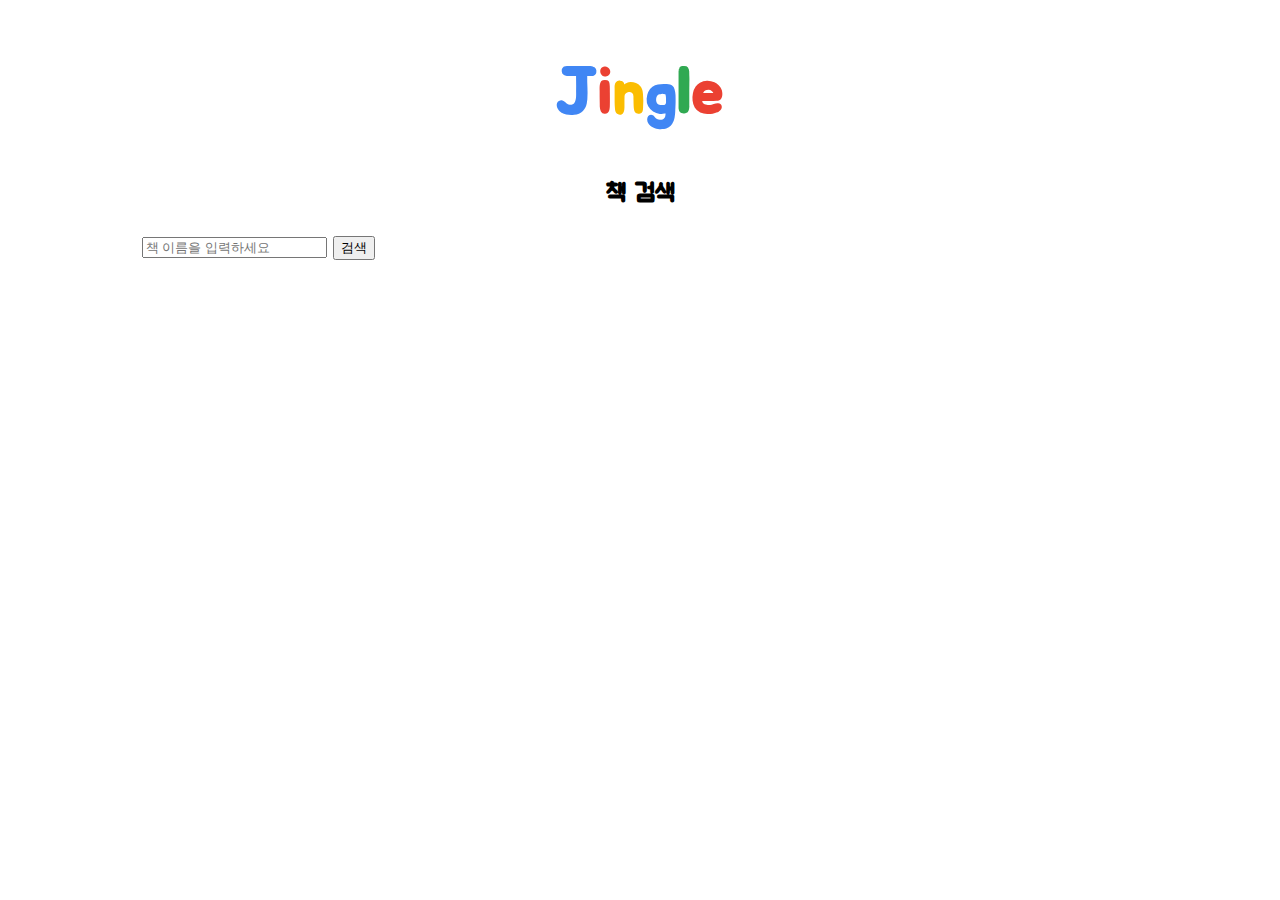
<file: index.html>
<!DOCTYPE html>
<html lang="ko">
<head>
    <meta charset="UTF-8">
    <meta http-equiv="X-UA-Compatible" content="IE=edge">
    <meta name="viewport" content="width=device-width, initial-scale=1.0">
    <title>Jingle - 책 검색</title>
    <link href="https://cdn.jsdelivr.net/npm/bootstrap@5.3.0-alpha1/dist/css/bootstrap.min.css" 
    rel="stylesheet" integrity="sha384-GLhlTQ8iRABdZLl6O3oVMWSktQOp6b7In1Zl3/Jr59b6EGGoI1aFkw7cmDA6j6gD" crossorigin="anonymous">
    <script src="https://code.jquery.com/jquery-3.6.3.js"
        integrity="sha256-nQLuAZGRRcILA+6dMBOvcRh5Pe310sBpanc6+QBmyVM=" crossorigin="anonymous"></script>
    <link rel="stylesheet" href="1.css">
</head>

<body>
    <h1><a href="index.html"><span>J</span><span>i</span><span>n</span><span>g</span><span>l</span><span>e</span></a></h1>
    <h2>책 검색</h2>
    <script src="https://cdn.jsdelivr.net/npm/bootstrap@5.3.0-alpha1/dist/js/bootstrap.bundle.min.js" 
    integrity="sha384-w76AqPfDkMBDXo30jS1Sgez6pr3x5MlQ1ZAGC+nuZB+EYdgRZgiwxhTBTkF7CXvN" crossorigin="anonymous"></script>
    <div class="search-bar input-group mb-3 mx-auto mt-5">
        <input type="text" id="bookname" class="form-control" placeholder="책 이름을 입력하세요" 
        aria-label="Recipient's username" aria-describedby="button-addon2">
        <button id="search" class="btn btn-outline-secondary" type="button" id="button-addon2">검색</button>
      </div>
    
    
    <p class="mb-3 mx-auto mt-5"></p>
    <script>
        $(document).ready(function () {
            $ ("#search").click(function (){
                $.ajax({
                    method: "GET",
                    url: "https://dapi.kakao.com/v3/search/book?target=title",
                    data: { query : $("#bookname").val() }, 
                                        headers : {Authorization: "KakaoAK af3ec0cded6b825dc0bc372825662e6f"}
                })
                    .done(function (msg) { 
                        let picking = Math.floor(Math.random() * msg.documents.length)
                        let title_res = msg.documents[picking].title;
                        let thumbnale_res =msg.documents[picking].thumbnail;
                        $( 'div.new' ).empty()
                        $( "p" ).append( "<div class='new mb-3 mx-auto'><strong>"+ title_res +"</strong></div>" );                        
                        $( "p" ).append( "<div class='new' style='text-align:center'> \
                            <img class='mb-3 mx-auto' src='" + thumbnale_res + "'/></div>");
                    });
            });
            $('#bookname').keypress(function (event) {
                if (event.which == 13) {
                    $('#search').click();
                    return false; 
                }
            });
        });
    </script>

</body>

</html>
</file>
<file: 1.css>
@import url('https://fonts.googleapis.com/css2?family=Black+Han+Sans&family=Jua&family=Racing+Sans+One&display=swap');


h1 {
    text-align: center;
    margin-top: 53px;
    font-size: 65px;
    font-family: 'Jua', sans-serif;
    
}

a {
    text-decoration: none;
}

h2{
    text-align: center;
    margin-top: 25px;
    font-size: 25px;
    font-family: 'Jua', sans-serif;    
}

div{
    text-align: center;
    margin-top: 25px;
    font-size: 20px;
    font-family: 'Jua', sans-serif;  

}

h1 span:nth-child(1) {
    color: rgb(64 134 244);
  }

h1 span:nth-child(2) {
color: rgb(235 65 50);
}

h1 span:nth-child(3) {
    color: rgb(251 189 1);
    }

h1 span:nth-child(4) {
    color: rgb(64 134 244);
    }
    
h1 span:nth-child(5) {
    color: rgb(48 169 82);
    }

h1 span:nth-child(6) {
    color: rgb(235 65 50);
    }

.search-bar {
    width: 80%;
    max-width: 500px;
}
</file>
